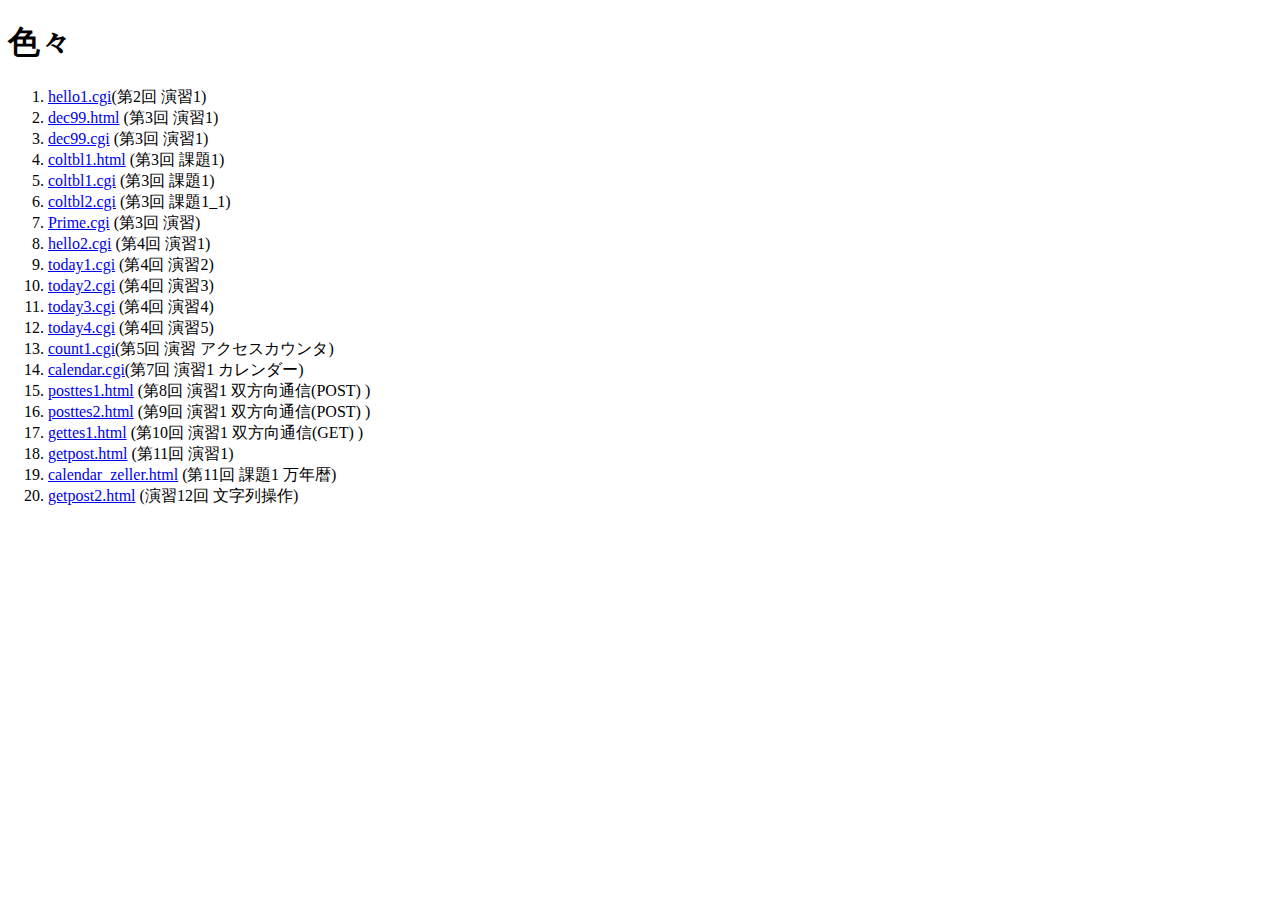
<file: index.html>
<!DOCTYPE HTML PUBLIC "-//W3C//DTD HTML 4.01 Transitional//EN"
 "http://www.w3.org/TR/html4/loose.dtd">

 <html lang = "ja">
 <head>
 <meta http-equiv="Content-Type" content="text/html; charset = EUC-JP">
 <title> ���������</title>
 </head>
 <body>
 <h1>����</h1>
 <ol>
 <li><a href="hello1.cgi"> hello1.cgi</a>(��2�� �齬1)
 <li><a href="dec99.html">dec99.html</a> (��3�� �齬1)
 <li><a href="dec99.cgi">dec99.cgi</a> (��3�� �齬1)
 <li><a href="coltbl1.html">coltbl1.html</a> (��3�� ����1)
 <li><a href="coltbl1.cgi">coltbl1.cgi</a> (��3�� ����1)
 <li><a href="coltbl2.cgi">coltbl2.cgi</a> (��3�� ����1_1)
 <li><a href="Prime.cgi">Prime.cgi</a> (��3�� �齬)
 <!-- <li><a href="Prime.cgi">Prime.cgi</a> (��3�� �齬) -->
 <!--<li><a href="moji.cgi">moji.cgi</a>-->
 <li><a href="hello2.cgi">hello2.cgi</a> (��4�� �齬1)
 <li><a href="today1.cgi">today1.cgi</a> (��4�� �齬2)
 <li><a href="today2.cgi">today2.cgi</a> (��4�� �齬3)
 <li><a href="today3.cgi">today3.cgi</a> (��4�� �齬4)
 <li><a href="today4.cgi">today4.cgi</a> (��4�� �齬5)
 <li><a href="count1.cgi">count1.cgi</a>(��5�� �齬 ��������������)
 <li><a href="calendar.cgi">calendar.cgi</a>(��7�� �齬1 ��������)
 <li><a href="posttes1.html">posttes1.html</a> (��8�� �齬1 �������̿�(POST) )
 <li><a href="posttes2.html">posttes2.html</a> (��9�� �齬1 �������̿�(POST) )
 <li><a href="gettes1.html">gettes1.html</a> (��10�� �齬1 �������̿�(GET) )
 <li><a href="getpost.html">getpost.html</a> (��11�� �齬1)
 <li><a href="calendar_zeller.html">calendar_zeller.html</a> (��11�� ����1 ��ǯ��)
 <li><a href="getpost2.html">getpost2.html</a> (�齬12�� ʸ�������)
</ol>
 </body>
 </html>
</file>
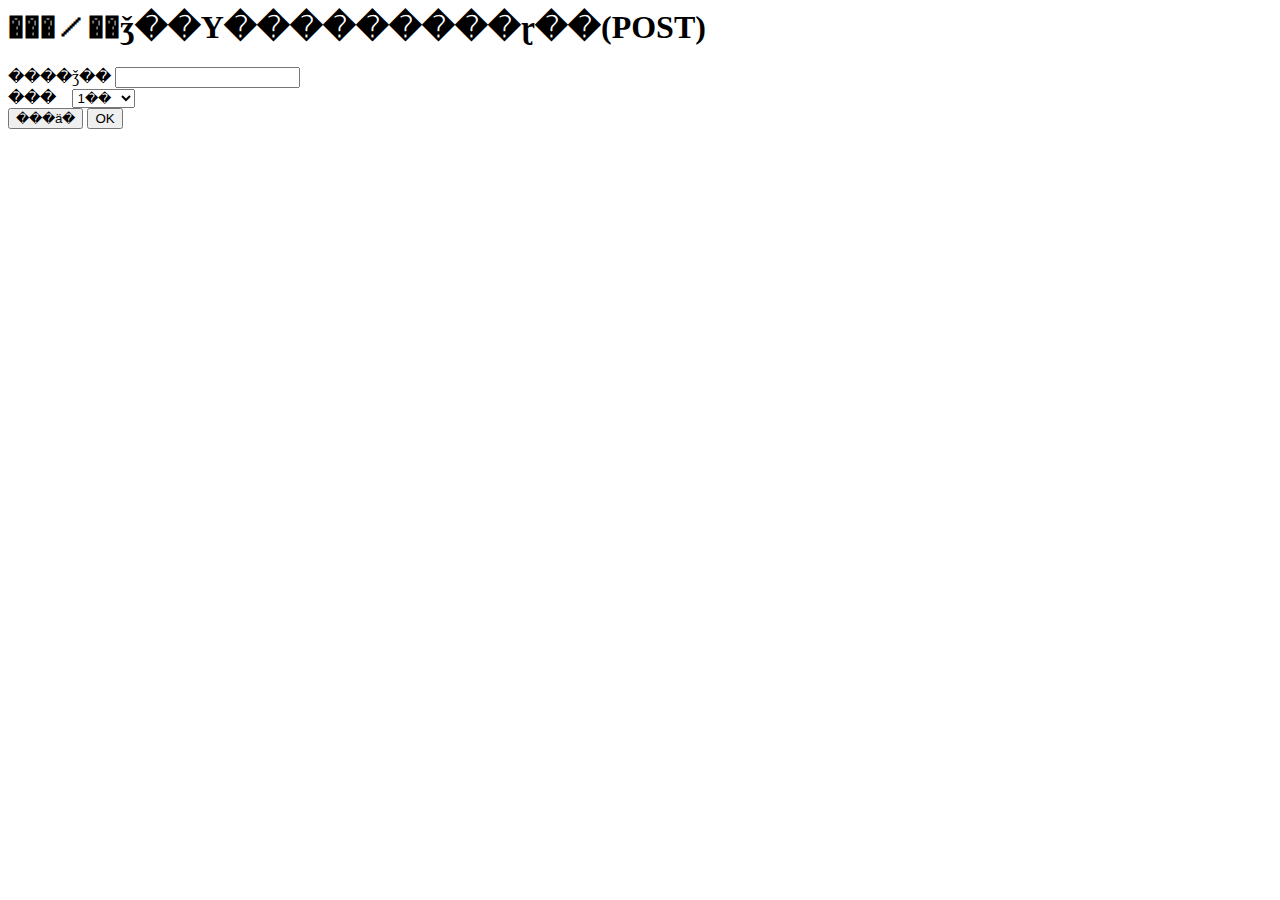
<file: calendar_zeller.html>
<html>
  <head>
    <title>Calender_Zeller(GET)</title>
  </head>
  <body>
  <h1>���ꤷ��ǯ��Υ���������ɽ��(POST)</h1>
  <form action="calendar_zeller.cgi" method="GET">
����ǯ��
  <input type="text" name="year"> <!--yourname -->
  <br>
  ���
  <select name="month">
  <option value="1"> 1��</option>
  <option value="2"> 2��</option>
  <option value="3"> 3��</option>
  <option value="4"> 4��</option>
  <option value="5"> 5��</option>
  <option value="6"> 6��</option>
  <option value="7"> 7��</option>
  <option value="8"> 8��</option>
  <option value="9"> 9��</option>
  <option value="10"> 10��</option>
  <option value="11"> 11��</option>
  <option value="12"> 12��</option>
  </select>
  
  <br>
  <input type="reset" value="���ä�">
  <input type="submit" value="OK">
  </form>
  </body>
</html>
</file>
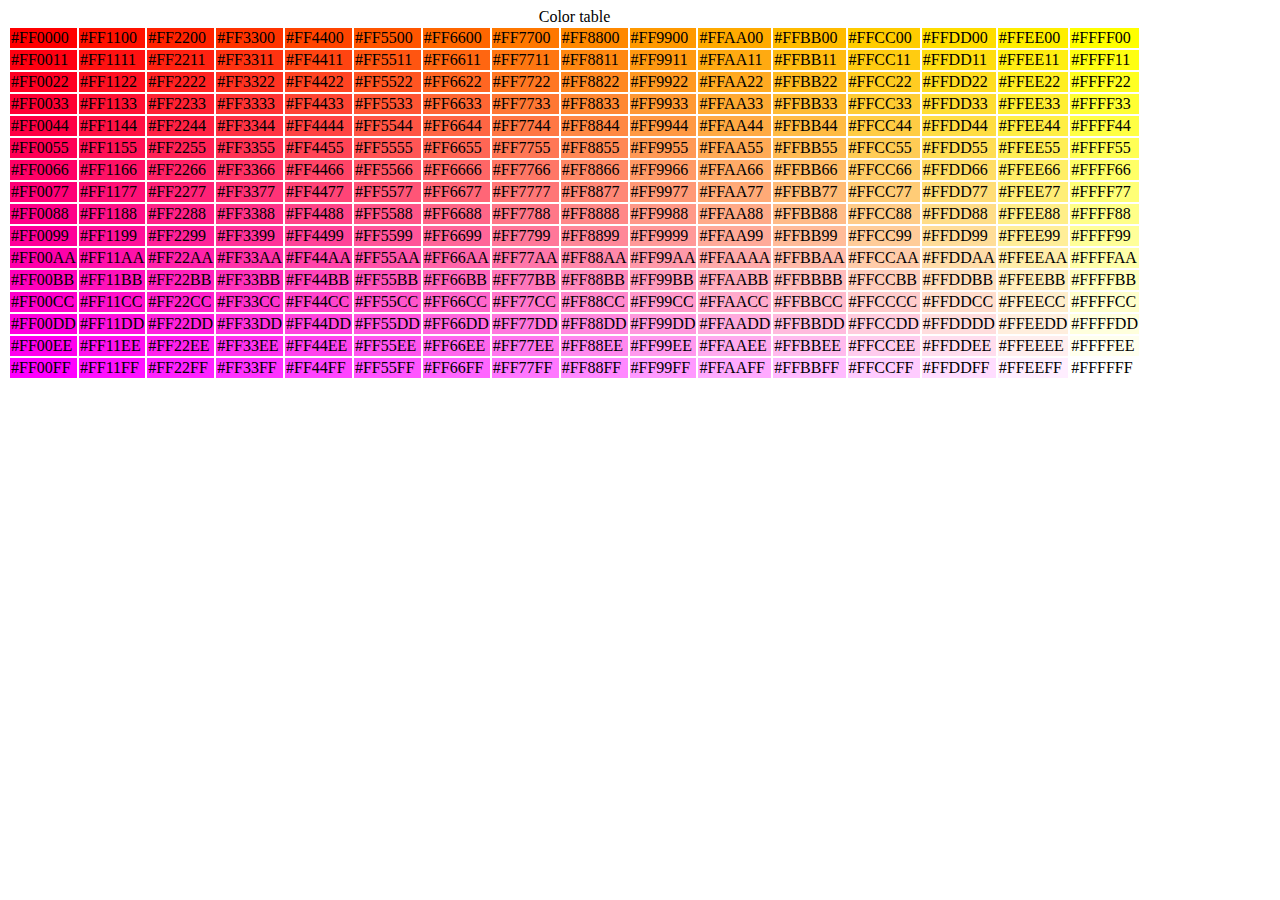
<file: coltbl1.html>
<html>
<head><title>Color table</title></head>
<body>
<table>
<caption>Color table</caption>
<td bgcolor="#FF0000">#FF0000</td><td bgcolor="#FF1100">#FF1100</td><td bgcolor="#FF2200">#FF2200</td><td bgcolor="#FF3300">#FF3300</td><td bgcolor="#FF4400">#FF4400</td><td bgcolor="#FF5500">#FF5500</td><td bgcolor="#FF6600">#FF6600</td><td bgcolor="#FF7700">#FF7700</td><td bgcolor="#FF8800">#FF8800</td><td bgcolor="#FF9900">#FF9900</td><td bgcolor="#FFAA00">#FFAA00</td><td bgcolor="#FFBB00">#FFBB00</td><td bgcolor="#FFCC00">#FFCC00</td><td bgcolor="#FFDD00">#FFDD00</td><td bgcolor="#FFEE00">#FFEE00</td><td bgcolor="#FFFF00">#FFFF00</td></tr>
<td bgcolor="#FF0011">#FF0011</td><td bgcolor="#FF1111">#FF1111</td><td bgcolor="#FF2211">#FF2211</td><td bgcolor="#FF3311">#FF3311</td><td bgcolor="#FF4411">#FF4411</td><td bgcolor="#FF5511">#FF5511</td><td bgcolor="#FF6611">#FF6611</td><td bgcolor="#FF7711">#FF7711</td><td bgcolor="#FF8811">#FF8811</td><td bgcolor="#FF9911">#FF9911</td><td bgcolor="#FFAA11">#FFAA11</td><td bgcolor="#FFBB11">#FFBB11</td><td bgcolor="#FFCC11">#FFCC11</td><td bgcolor="#FFDD11">#FFDD11</td><td bgcolor="#FFEE11">#FFEE11</td><td bgcolor="#FFFF11">#FFFF11</td></tr>
<td bgcolor="#FF0022">#FF0022</td><td bgcolor="#FF1122">#FF1122</td><td bgcolor="#FF2222">#FF2222</td><td bgcolor="#FF3322">#FF3322</td><td bgcolor="#FF4422">#FF4422</td><td bgcolor="#FF5522">#FF5522</td><td bgcolor="#FF6622">#FF6622</td><td bgcolor="#FF7722">#FF7722</td><td bgcolor="#FF8822">#FF8822</td><td bgcolor="#FF9922">#FF9922</td><td bgcolor="#FFAA22">#FFAA22</td><td bgcolor="#FFBB22">#FFBB22</td><td bgcolor="#FFCC22">#FFCC22</td><td bgcolor="#FFDD22">#FFDD22</td><td bgcolor="#FFEE22">#FFEE22</td><td bgcolor="#FFFF22">#FFFF22</td></tr>
<td bgcolor="#FF0033">#FF0033</td><td bgcolor="#FF1133">#FF1133</td><td bgcolor="#FF2233">#FF2233</td><td bgcolor="#FF3333">#FF3333</td><td bgcolor="#FF4433">#FF4433</td><td bgcolor="#FF5533">#FF5533</td><td bgcolor="#FF6633">#FF6633</td><td bgcolor="#FF7733">#FF7733</td><td bgcolor="#FF8833">#FF8833</td><td bgcolor="#FF9933">#FF9933</td><td bgcolor="#FFAA33">#FFAA33</td><td bgcolor="#FFBB33">#FFBB33</td><td bgcolor="#FFCC33">#FFCC33</td><td bgcolor="#FFDD33">#FFDD33</td><td bgcolor="#FFEE33">#FFEE33</td><td bgcolor="#FFFF33">#FFFF33</td></tr>
<td bgcolor="#FF0044">#FF0044</td><td bgcolor="#FF1144">#FF1144</td><td bgcolor="#FF2244">#FF2244</td><td bgcolor="#FF3344">#FF3344</td><td bgcolor="#FF4444">#FF4444</td><td bgcolor="#FF5544">#FF5544</td><td bgcolor="#FF6644">#FF6644</td><td bgcolor="#FF7744">#FF7744</td><td bgcolor="#FF8844">#FF8844</td><td bgcolor="#FF9944">#FF9944</td><td bgcolor="#FFAA44">#FFAA44</td><td bgcolor="#FFBB44">#FFBB44</td><td bgcolor="#FFCC44">#FFCC44</td><td bgcolor="#FFDD44">#FFDD44</td><td bgcolor="#FFEE44">#FFEE44</td><td bgcolor="#FFFF44">#FFFF44</td></tr>
<td bgcolor="#FF0055">#FF0055</td><td bgcolor="#FF1155">#FF1155</td><td bgcolor="#FF2255">#FF2255</td><td bgcolor="#FF3355">#FF3355</td><td bgcolor="#FF4455">#FF4455</td><td bgcolor="#FF5555">#FF5555</td><td bgcolor="#FF6655">#FF6655</td><td bgcolor="#FF7755">#FF7755</td><td bgcolor="#FF8855">#FF8855</td><td bgcolor="#FF9955">#FF9955</td><td bgcolor="#FFAA55">#FFAA55</td><td bgcolor="#FFBB55">#FFBB55</td><td bgcolor="#FFCC55">#FFCC55</td><td bgcolor="#FFDD55">#FFDD55</td><td bgcolor="#FFEE55">#FFEE55</td><td bgcolor="#FFFF55">#FFFF55</td></tr>
<td bgcolor="#FF0066">#FF0066</td><td bgcolor="#FF1166">#FF1166</td><td bgcolor="#FF2266">#FF2266</td><td bgcolor="#FF3366">#FF3366</td><td bgcolor="#FF4466">#FF4466</td><td bgcolor="#FF5566">#FF5566</td><td bgcolor="#FF6666">#FF6666</td><td bgcolor="#FF7766">#FF7766</td><td bgcolor="#FF8866">#FF8866</td><td bgcolor="#FF9966">#FF9966</td><td bgcolor="#FFAA66">#FFAA66</td><td bgcolor="#FFBB66">#FFBB66</td><td bgcolor="#FFCC66">#FFCC66</td><td bgcolor="#FFDD66">#FFDD66</td><td bgcolor="#FFEE66">#FFEE66</td><td bgcolor="#FFFF66">#FFFF66</td></tr>
<td bgcolor="#FF0077">#FF0077</td><td bgcolor="#FF1177">#FF1177</td><td bgcolor="#FF2277">#FF2277</td><td bgcolor="#FF3377">#FF3377</td><td bgcolor="#FF4477">#FF4477</td><td bgcolor="#FF5577">#FF5577</td><td bgcolor="#FF6677">#FF6677</td><td bgcolor="#FF7777">#FF7777</td><td bgcolor="#FF8877">#FF8877</td><td bgcolor="#FF9977">#FF9977</td><td bgcolor="#FFAA77">#FFAA77</td><td bgcolor="#FFBB77">#FFBB77</td><td bgcolor="#FFCC77">#FFCC77</td><td bgcolor="#FFDD77">#FFDD77</td><td bgcolor="#FFEE77">#FFEE77</td><td bgcolor="#FFFF77">#FFFF77</td></tr>
<td bgcolor="#FF0088">#FF0088</td><td bgcolor="#FF1188">#FF1188</td><td bgcolor="#FF2288">#FF2288</td><td bgcolor="#FF3388">#FF3388</td><td bgcolor="#FF4488">#FF4488</td><td bgcolor="#FF5588">#FF5588</td><td bgcolor="#FF6688">#FF6688</td><td bgcolor="#FF7788">#FF7788</td><td bgcolor="#FF8888">#FF8888</td><td bgcolor="#FF9988">#FF9988</td><td bgcolor="#FFAA88">#FFAA88</td><td bgcolor="#FFBB88">#FFBB88</td><td bgcolor="#FFCC88">#FFCC88</td><td bgcolor="#FFDD88">#FFDD88</td><td bgcolor="#FFEE88">#FFEE88</td><td bgcolor="#FFFF88">#FFFF88</td></tr>
<td bgcolor="#FF0099">#FF0099</td><td bgcolor="#FF1199">#FF1199</td><td bgcolor="#FF2299">#FF2299</td><td bgcolor="#FF3399">#FF3399</td><td bgcolor="#FF4499">#FF4499</td><td bgcolor="#FF5599">#FF5599</td><td bgcolor="#FF6699">#FF6699</td><td bgcolor="#FF7799">#FF7799</td><td bgcolor="#FF8899">#FF8899</td><td bgcolor="#FF9999">#FF9999</td><td bgcolor="#FFAA99">#FFAA99</td><td bgcolor="#FFBB99">#FFBB99</td><td bgcolor="#FFCC99">#FFCC99</td><td bgcolor="#FFDD99">#FFDD99</td><td bgcolor="#FFEE99">#FFEE99</td><td bgcolor="#FFFF99">#FFFF99</td></tr>
<td bgcolor="#FF00AA">#FF00AA</td><td bgcolor="#FF11AA">#FF11AA</td><td bgcolor="#FF22AA">#FF22AA</td><td bgcolor="#FF33AA">#FF33AA</td><td bgcolor="#FF44AA">#FF44AA</td><td bgcolor="#FF55AA">#FF55AA</td><td bgcolor="#FF66AA">#FF66AA</td><td bgcolor="#FF77AA">#FF77AA</td><td bgcolor="#FF88AA">#FF88AA</td><td bgcolor="#FF99AA">#FF99AA</td><td bgcolor="#FFAAAA">#FFAAAA</td><td bgcolor="#FFBBAA">#FFBBAA</td><td bgcolor="#FFCCAA">#FFCCAA</td><td bgcolor="#FFDDAA">#FFDDAA</td><td bgcolor="#FFEEAA">#FFEEAA</td><td bgcolor="#FFFFAA">#FFFFAA</td></tr>
<td bgcolor="#FF00BB">#FF00BB</td><td bgcolor="#FF11BB">#FF11BB</td><td bgcolor="#FF22BB">#FF22BB</td><td bgcolor="#FF33BB">#FF33BB</td><td bgcolor="#FF44BB">#FF44BB</td><td bgcolor="#FF55BB">#FF55BB</td><td bgcolor="#FF66BB">#FF66BB</td><td bgcolor="#FF77BB">#FF77BB</td><td bgcolor="#FF88BB">#FF88BB</td><td bgcolor="#FF99BB">#FF99BB</td><td bgcolor="#FFAABB">#FFAABB</td><td bgcolor="#FFBBBB">#FFBBBB</td><td bgcolor="#FFCCBB">#FFCCBB</td><td bgcolor="#FFDDBB">#FFDDBB</td><td bgcolor="#FFEEBB">#FFEEBB</td><td bgcolor="#FFFFBB">#FFFFBB</td></tr>
<td bgcolor="#FF00CC">#FF00CC</td><td bgcolor="#FF11CC">#FF11CC</td><td bgcolor="#FF22CC">#FF22CC</td><td bgcolor="#FF33CC">#FF33CC</td><td bgcolor="#FF44CC">#FF44CC</td><td bgcolor="#FF55CC">#FF55CC</td><td bgcolor="#FF66CC">#FF66CC</td><td bgcolor="#FF77CC">#FF77CC</td><td bgcolor="#FF88CC">#FF88CC</td><td bgcolor="#FF99CC">#FF99CC</td><td bgcolor="#FFAACC">#FFAACC</td><td bgcolor="#FFBBCC">#FFBBCC</td><td bgcolor="#FFCCCC">#FFCCCC</td><td bgcolor="#FFDDCC">#FFDDCC</td><td bgcolor="#FFEECC">#FFEECC</td><td bgcolor="#FFFFCC">#FFFFCC</td></tr>
<td bgcolor="#FF00DD">#FF00DD</td><td bgcolor="#FF11DD">#FF11DD</td><td bgcolor="#FF22DD">#FF22DD</td><td bgcolor="#FF33DD">#FF33DD</td><td bgcolor="#FF44DD">#FF44DD</td><td bgcolor="#FF55DD">#FF55DD</td><td bgcolor="#FF66DD">#FF66DD</td><td bgcolor="#FF77DD">#FF77DD</td><td bgcolor="#FF88DD">#FF88DD</td><td bgcolor="#FF99DD">#FF99DD</td><td bgcolor="#FFAADD">#FFAADD</td><td bgcolor="#FFBBDD">#FFBBDD</td><td bgcolor="#FFCCDD">#FFCCDD</td><td bgcolor="#FFDDDD">#FFDDDD</td><td bgcolor="#FFEEDD">#FFEEDD</td><td bgcolor="#FFFFDD">#FFFFDD</td></tr>
<td bgcolor="#FF00EE">#FF00EE</td><td bgcolor="#FF11EE">#FF11EE</td><td bgcolor="#FF22EE">#FF22EE</td><td bgcolor="#FF33EE">#FF33EE</td><td bgcolor="#FF44EE">#FF44EE</td><td bgcolor="#FF55EE">#FF55EE</td><td bgcolor="#FF66EE">#FF66EE</td><td bgcolor="#FF77EE">#FF77EE</td><td bgcolor="#FF88EE">#FF88EE</td><td bgcolor="#FF99EE">#FF99EE</td><td bgcolor="#FFAAEE">#FFAAEE</td><td bgcolor="#FFBBEE">#FFBBEE</td><td bgcolor="#FFCCEE">#FFCCEE</td><td bgcolor="#FFDDEE">#FFDDEE</td><td bgcolor="#FFEEEE">#FFEEEE</td><td bgcolor="#FFFFEE">#FFFFEE</td></tr>
<td bgcolor="#FF00FF">#FF00FF</td><td bgcolor="#FF11FF">#FF11FF</td><td bgcolor="#FF22FF">#FF22FF</td><td bgcolor="#FF33FF">#FF33FF</td><td bgcolor="#FF44FF">#FF44FF</td><td bgcolor="#FF55FF">#FF55FF</td><td bgcolor="#FF66FF">#FF66FF</td><td bgcolor="#FF77FF">#FF77FF</td><td bgcolor="#FF88FF">#FF88FF</td><td bgcolor="#FF99FF">#FF99FF</td><td bgcolor="#FFAAFF">#FFAAFF</td><td bgcolor="#FFBBFF">#FFBBFF</td><td bgcolor="#FFCCFF">#FFCCFF</td><td bgcolor="#FFDDFF">#FFDDFF</td><td bgcolor="#FFEEFF">#FFEEFF</td><td bgcolor="#FFFFFF">#FFFFFF</td></tr>
</table>
</body>
</html>
</file>
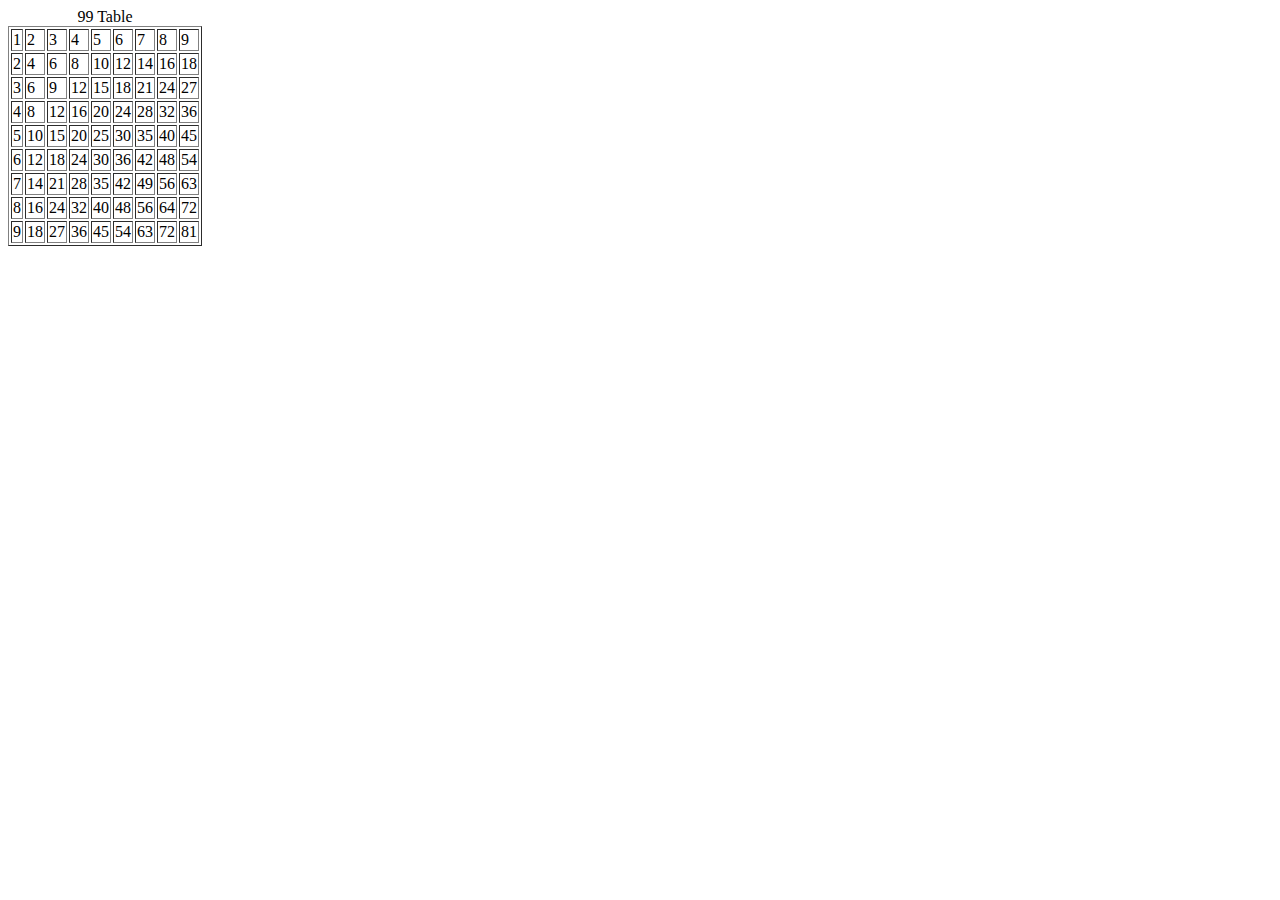
<file: dec99.html>
<html>
<head><title>99 table</title></head>
<body>
<table border="1">
<caption>99 Table</caption>
<tr><td> 1</td><td> 2</td><td> 3</td><td> 4</td><td> 5</td><td> 6</td><td> 7</td><td> 8</td><td> 9</td></tr>
<tr><td> 2</td><td> 4</td><td> 6</td><td> 8</td><td>10</td><td>12</td><td>14</td><td>16</td><td>18</td></tr>
<tr><td> 3</td><td> 6</td><td> 9</td><td>12</td><td>15</td><td>18</td><td>21</td><td>24</td><td>27</td></tr>
<tr><td> 4</td><td> 8</td><td>12</td><td>16</td><td>20</td><td>24</td><td>28</td><td>32</td><td>36</td></tr>
<tr><td> 5</td><td>10</td><td>15</td><td>20</td><td>25</td><td>30</td><td>35</td><td>40</td><td>45</td></tr>
<tr><td> 6</td><td>12</td><td>18</td><td>24</td><td>30</td><td>36</td><td>42</td><td>48</td><td>54</td></tr>
<tr><td> 7</td><td>14</td><td>21</td><td>28</td><td>35</td><td>42</td><td>49</td><td>56</td><td>63</td></tr>
<tr><td> 8</td><td>16</td><td>24</td><td>32</td><td>40</td><td>48</td><td>56</td><td>64</td><td>72</td></tr>
<tr><td> 9</td><td>18</td><td>27</td><td>36</td><td>45</td><td>54</td><td>63</td><td>72</td><td>81</td></tr>
</table>
</body>
</html>
</file>
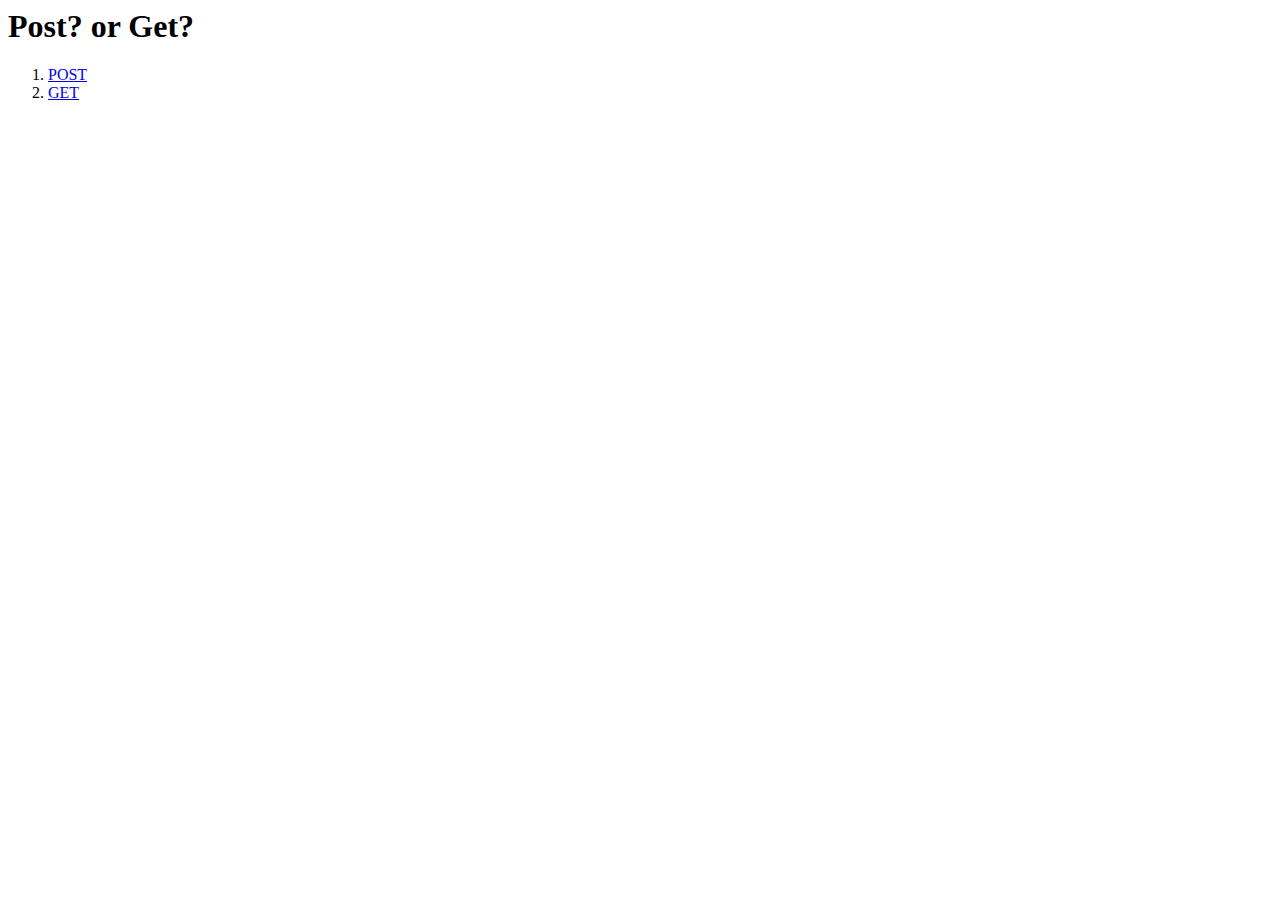
<file: getpost.html>
<DOCTYPE HTML PUBLIC "-//W3C//DTD HTML 4.01 Transitional//EN"
 "http://www.w3.org/TR/html4/loose.dtd">

<html lang = "ja">
  <head>
  <meta http-equiv="Content-Type" content="text/html; charset = EUC-JP">
  <title> GET POST</title>
  </head>

  <body>
  <h1> Post? or Get?</h1>
  <ol>
  <li><a href="getpost0.html">POST</a> 
  <li><a href="getpost1.html">GET</a>
  </ol>
  </body>
  </html>
</file>
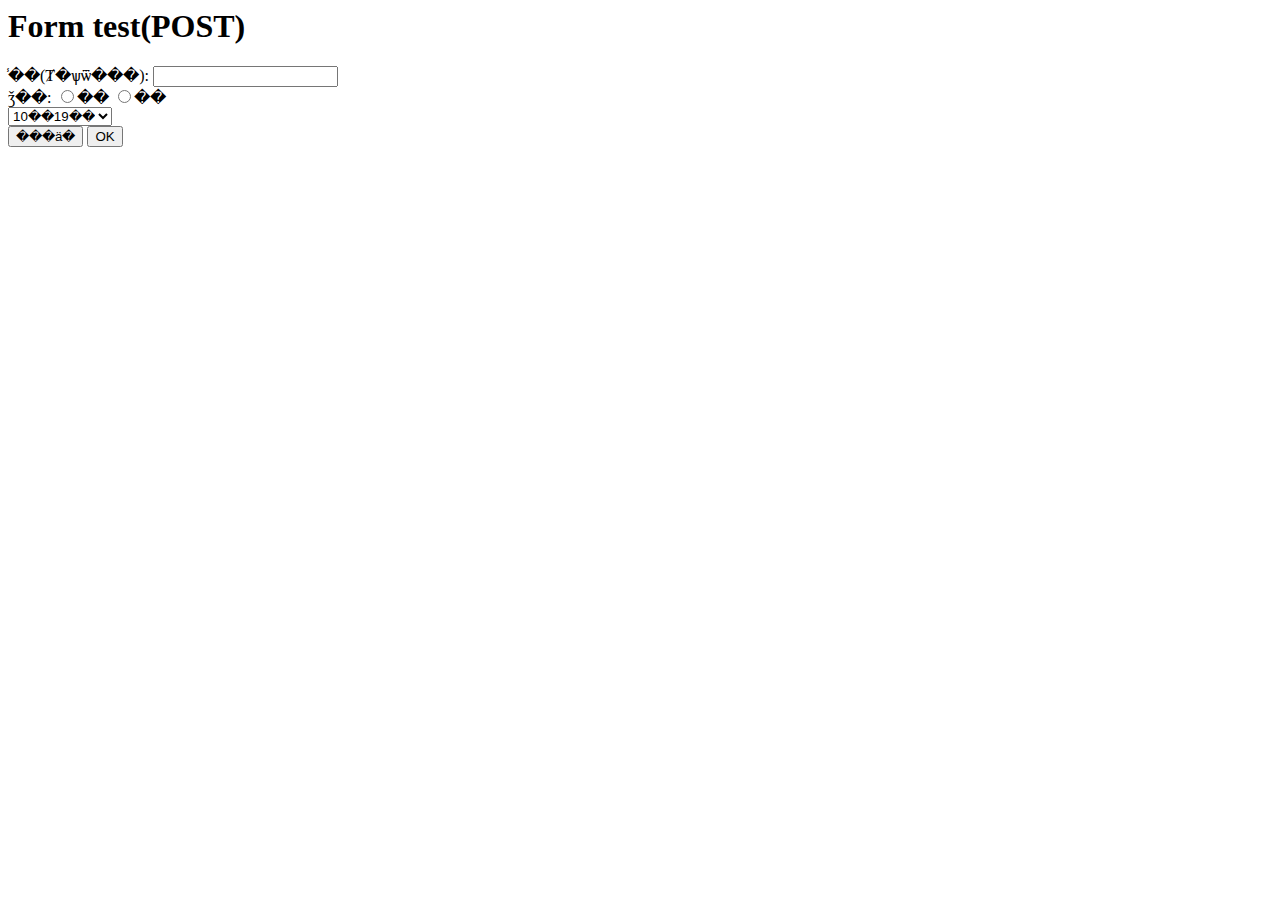
<file: getpost0.html>
<html>
  <head>
    <title>Form test(POST)</title>
  </head>
  <body>
    <h1>Form test(POST)</h1>
    <form action="getpost1.cgi" method="POST">
    ̾��(Ⱦ�ѱѿ���):
    <input type="text" name="uid"> <!--yourname -->
    <br>
    ǯ��:
    <input type="radio" name ="male" value="0">��
    <input type="radio" name ="male" value="1">��
    <br>

    <select name="age">
    <option value="1">10��19��
    <option value="2">20��29��
    <option value="3">30�Ͱʾ�
    </select>
    <br>
    <input type="reset" value="���ä�">
    <input type="submit" value="OK">
    </form>
  </body>
</html>
</file>
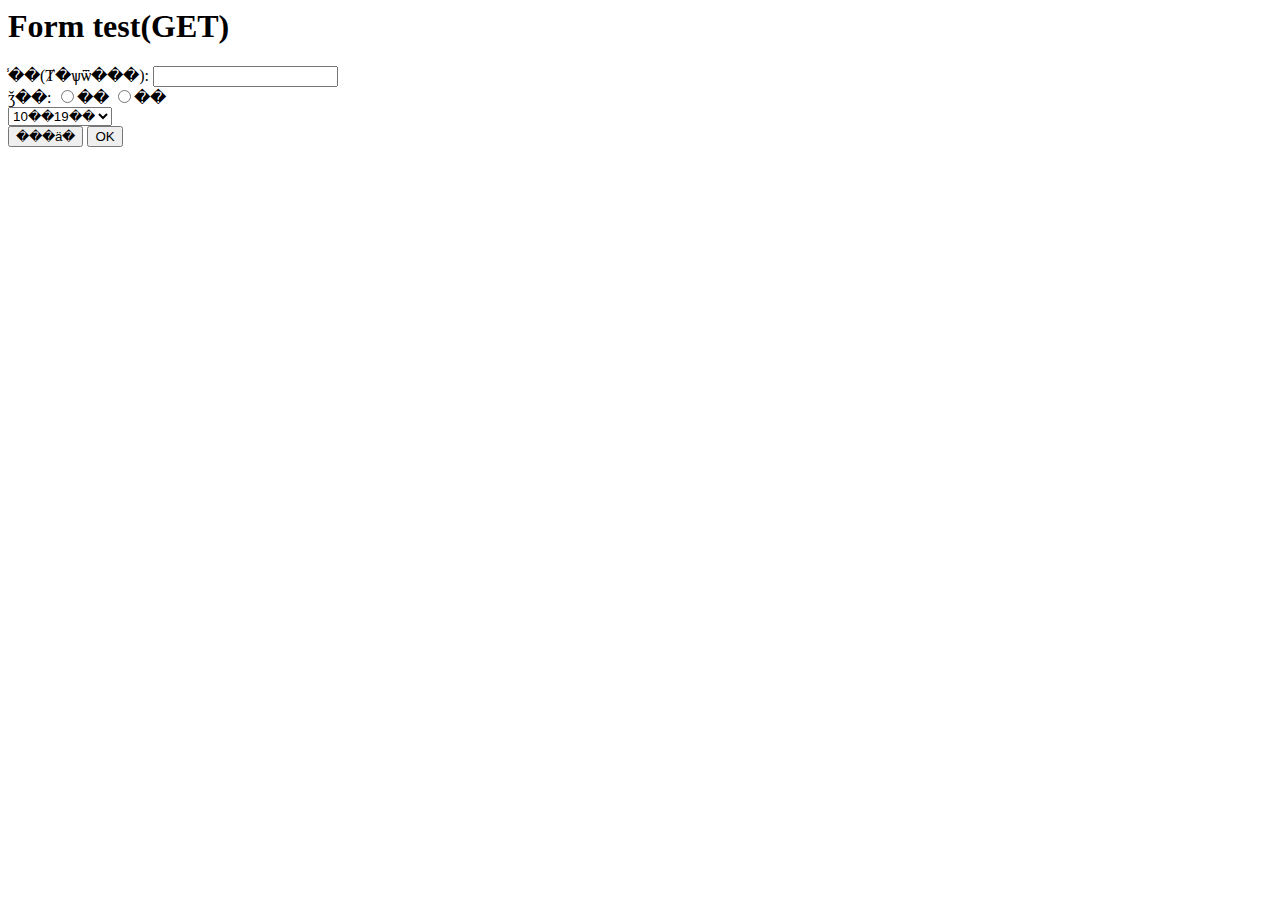
<file: getpost1.html>
<html>
  <head>
    <title>Form test(GET)</title>
  </head>
  <body>
    <h1>Form test(GET)</h1>
    <form action="getpost1.cgi" method="GET">
    ̾��(Ⱦ�ѱѿ���):
    <input type="text" name="uid"> <!--yourname -->
    <br>
    ǯ��:
    <input type="radio" name ="male" value="0">��
    <input type="radio" name ="male" value="1">��
    <br>

    <select name="age">
    <option value="1">10��19��
    <option value="2">20��29��
    <option value="3">30�Ͱʾ�
    </select>
    <br>
    <input type="reset" value="���ä�">
    <input type="submit" value="OK">
    </form>
  </body>
</html>
</file>
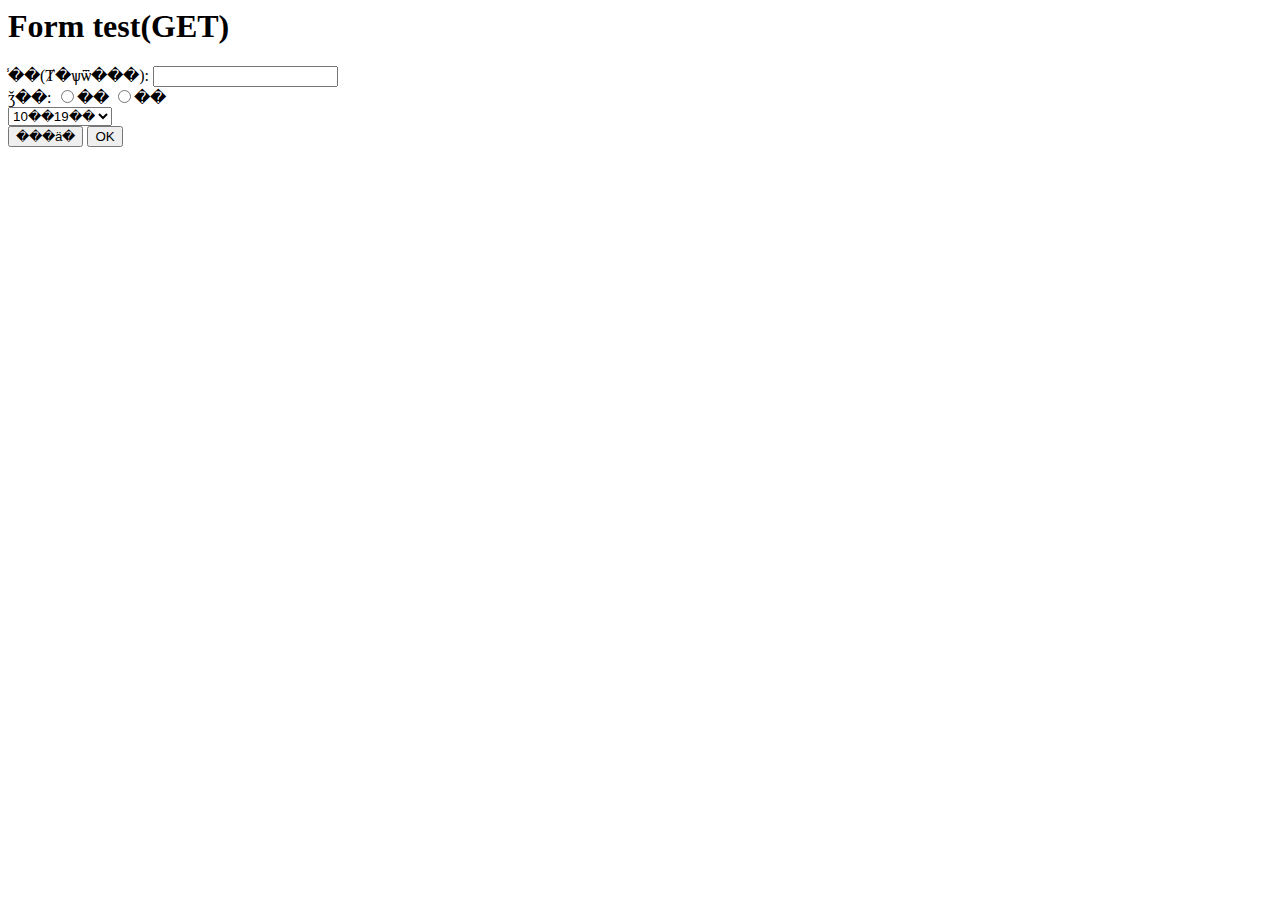
<file: gettes1.html>
<html>
  <head>
    <title>Form test(GET)</title>
  </head>
  <body>
    <h1>Form test(GET)</h1>
    <form action="gettes.cgi" method="GET">
    ̾��(Ⱦ�ѱѿ���):
    <input type="text" name="uid"> <!--yourname -->
    <br>
    ǯ��:
    <input type="radio" name ="male" value="0">��
    <input type="radio" name ="male" value="1">��
    <br>

    <select name="age">
    <option value="1">10��19��
    <option value="2">20��29��
    <option value="3">30�Ͱʾ�
    </select>
    <br>
    <input type="reset" value="���ä�">
    <input type="submit" value="OK">
    </form>
  </body>
</html>
</file>
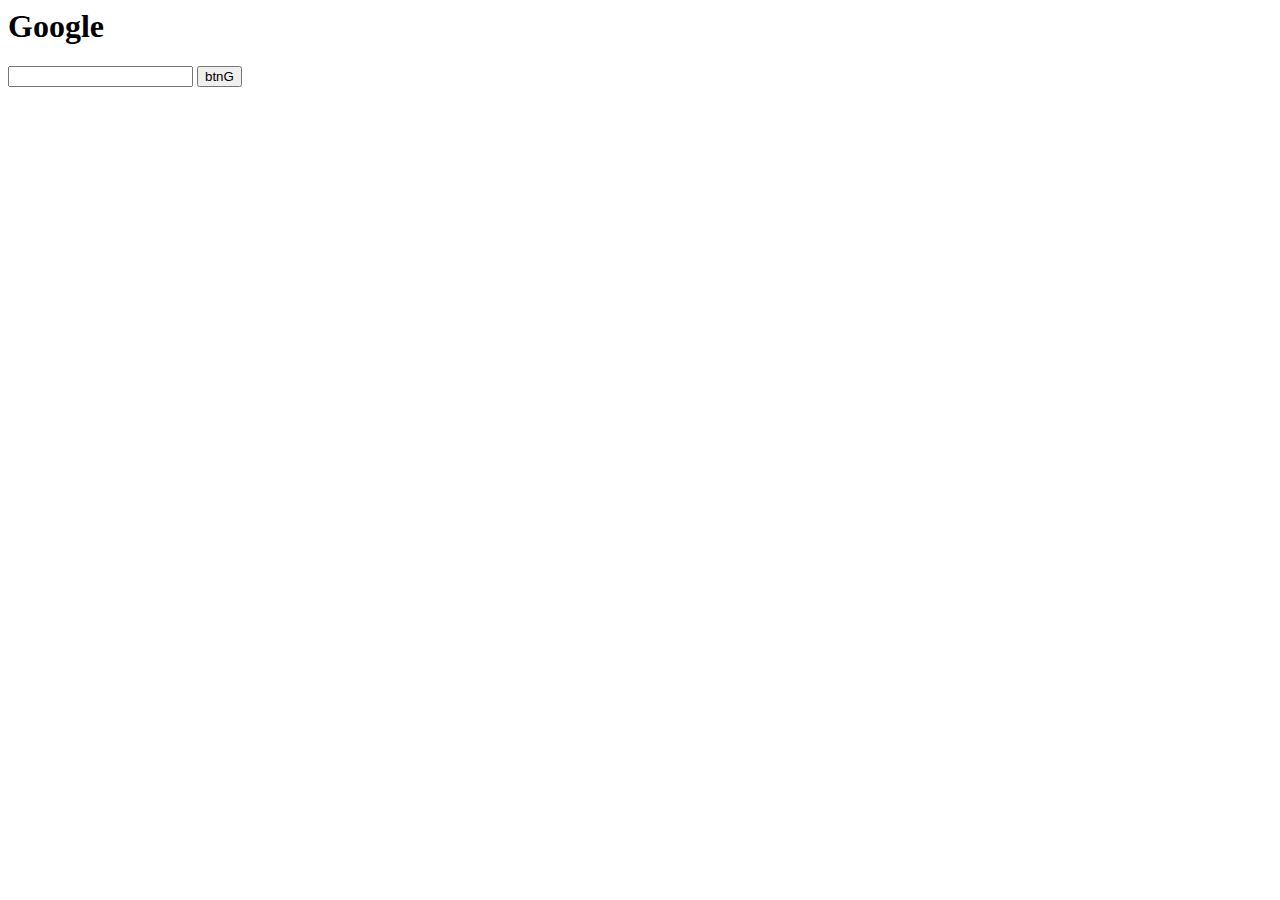
<file: ggr.html>
<html>
  <head>
    <title>Google</title>
  </head>
  <body>
    <h1>Google </h1>
    <form action="http://www.google.co.jp/search" method="GET">
    <input type = text name = "q">
    <input type = "hidden" name ="hl" value = "ja"> <!--yourname -->
    <input type = "hidden" name ="ie" value ="Shift_JIS">
    <input type="submit" value="btnG">
    </form>
  </body>
</html>
</file>
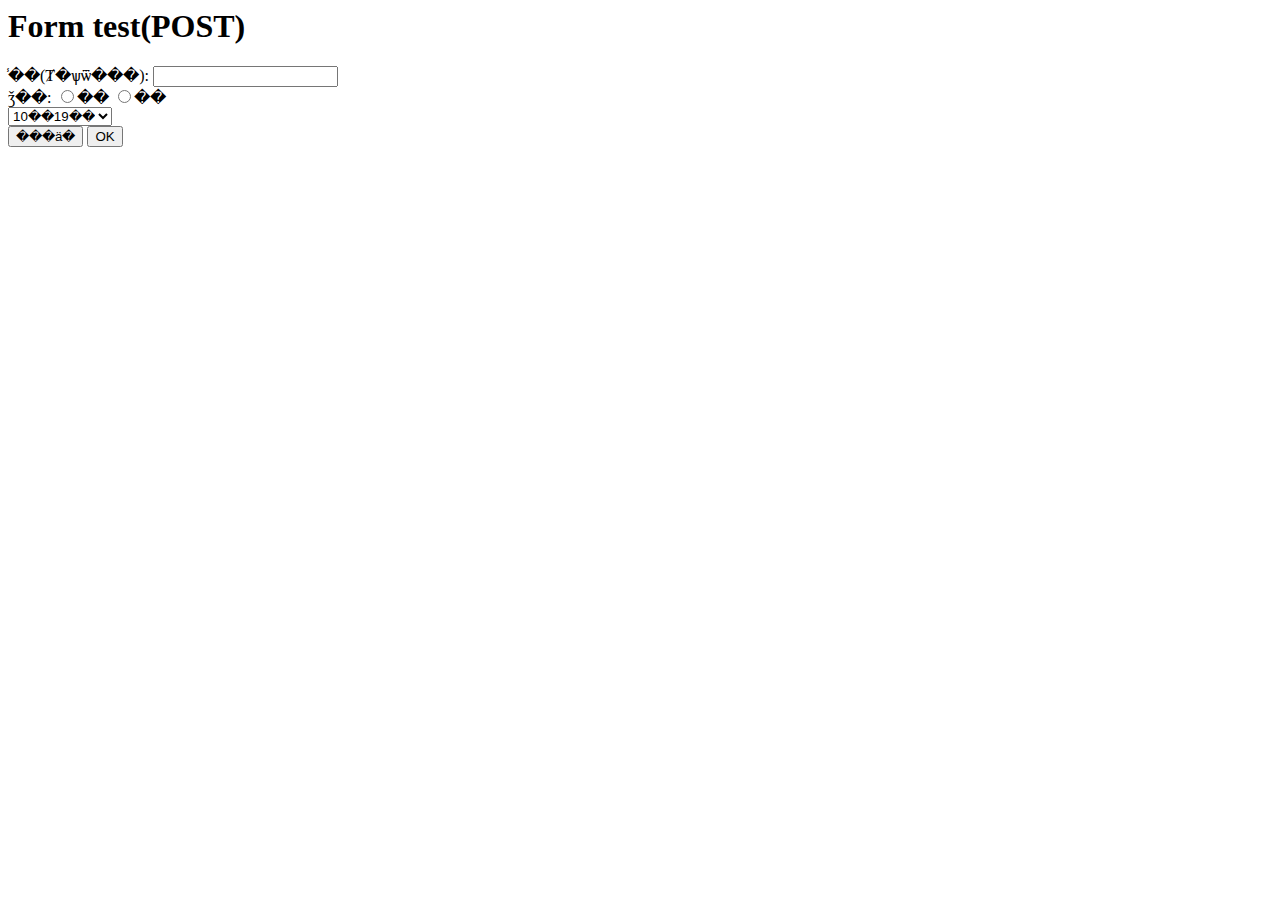
<file: posttes1.html>
<html>
  <head>
    <title>Form test(POST)</title>
  </head>
  <body>
    <h1>Form test(POST)</h1>
    <form action="posttes1.cgi" method="POST">
    ̾��(Ⱦ�ѱѿ���):
    <input type="text" name="uid"> <!--yourname -->
    <br>
    ǯ��:
    <input type="radio" name ="male" value="0">��
    <input type="radio" name ="male" value="1">��
    <br>

    <select name="age">
    <option value="1">10��19��
    <option value="2">20��29��
    <option value="3">30�Ͱʾ�
    </select>
    <br>
    <input type="reset" value="���ä�">
    <input type="submit" value="OK">
    </form>
  </body>
</html>
</file>
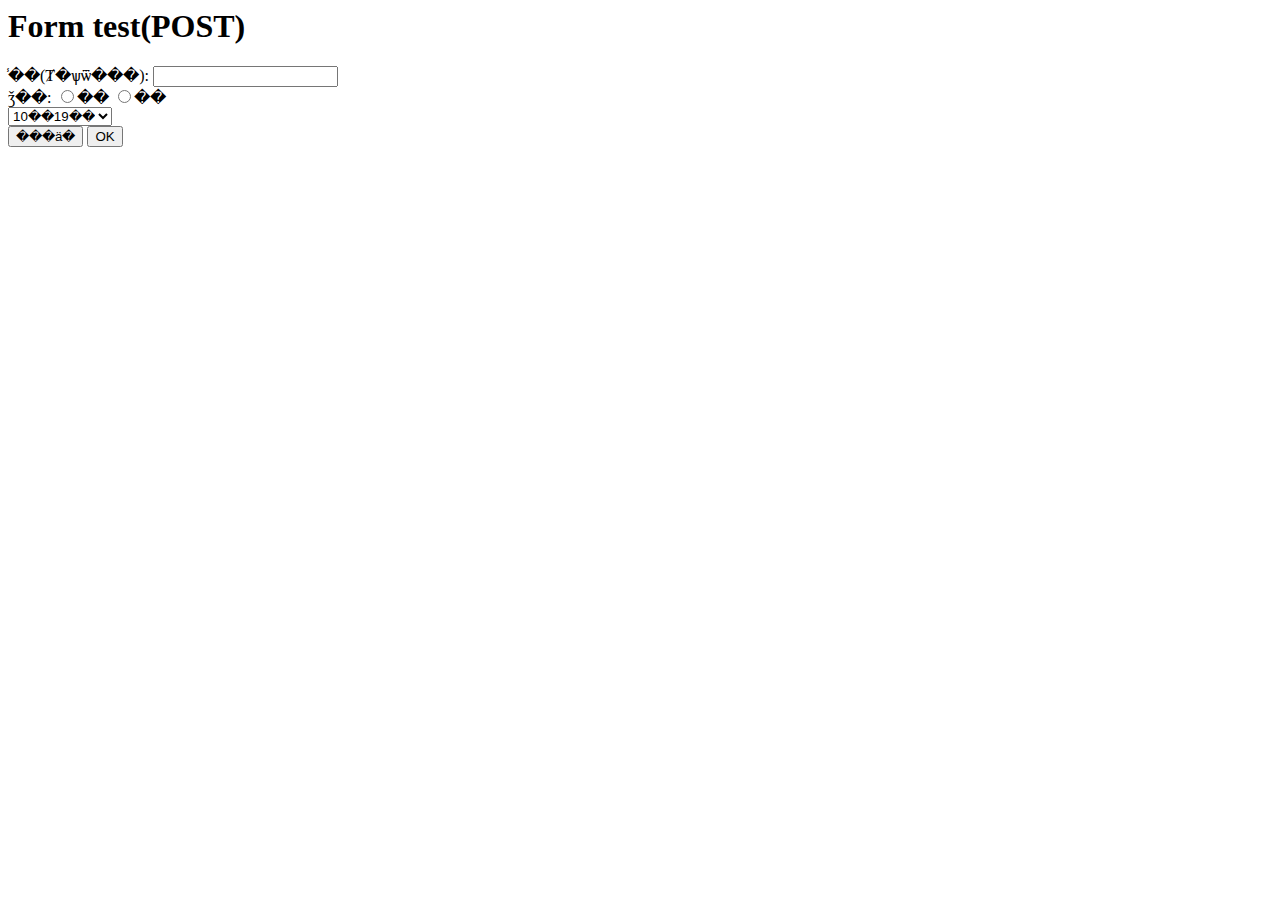
<file: posttes2.html>
<html>
  <head>
    <title>Form test(POST)</title>
  </head>
  <body>
    <h1>Form test(POST)</h1>
    <form action="token.cgi" method="POST">
    ̾��(Ⱦ�ѱѿ���):
    <input type="text" name="uid"> <!--yourname -->
    <br>
    ǯ��:
    <input type="radio" name ="male" value="0">��
    <input type="radio" name ="male" value="1">��
    <br>

    <select name="age">
    <option value="1">10��19��
    <option value="2">20��29��
    <option value="3">30�Ͱʾ�
    </select>
    <br>
    <input type="reset" value="���ä�">
    <input type="submit" value="OK">
    </form>
  </body>
</html>
</file>
